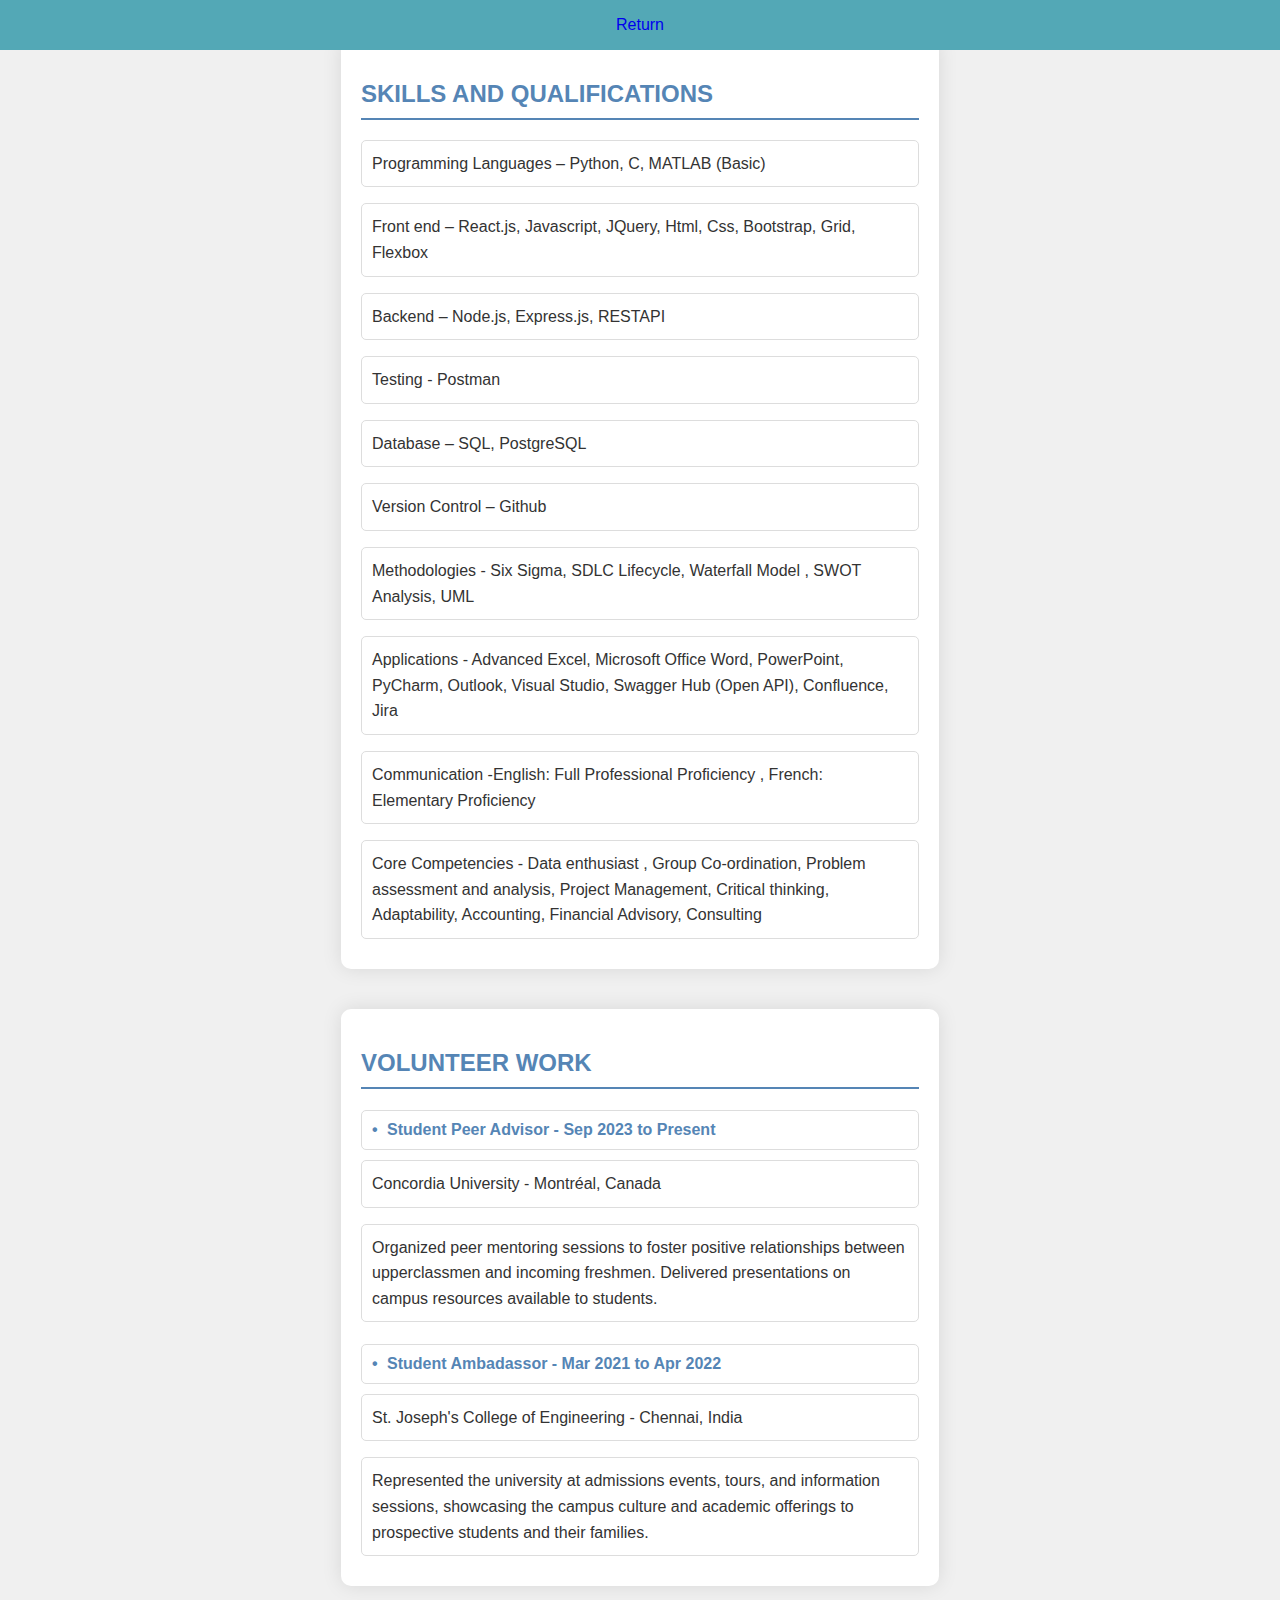
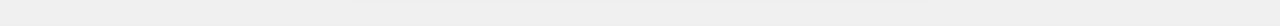
<file: about.html>
<!DOCTYPE html>
<html lang="en">
<head>
    <meta charset="UTF-8">
    <meta name="viewport" content="width=device-width, initial-scale=1.0">
    <link rel="stylesheet" href="./about.css">
    
    <title>Document</title>
</head>
<body>
    <header class="d-flex justify-content-center py-3">
        <ul class="nav nav-pills">
            <li class="nav-item"><a href="index.html" class="nav-link active" aria-current="page">Return</a></li>
            
        </ul>
    </header>
<div class="whole">
    <div class="skills">
         <h2> SKILLS AND QUALIFICATIONS </h2>
            <p> Programming Languages – Python, C, MATLAB (Basic) </p>
            <p> Front end – React.js, Javascript, JQuery, Html, Css, Bootstrap, Grid, Flexbox</p>
            <p> Backend – Node.js, Express.js, RESTAPI</p>
            <p> Testing - Postman</p>
            <p> Database – SQL, PostgreSQL</p>
            <p> Version Control – Github</p>
            <p> Methodologies - Six Sigma, SDLC Lifecycle, Waterfall Model , SWOT Analysis, UML</p>
            <p> Applications - Advanced Excel, Microsoft Office Word, PowerPoint, PyCharm, Outlook, Visual Studio, Swagger Hub (Open API),
Confluence, Jira</p>
            <p> Communication -English: Full Professional Proficiency , French: Elementary Proficiency</p>
            <p>Core Competencies - Data enthusiast , Group Co-ordination, Problem assessment and analysis, Project Management, Critical
thinking, Adaptability, Accounting, Financial Advisory, Consulting </p>
    </div>
    <div class="volunteer">
        <h2>  VOLUNTEER WORK </h2>
            <h4> Student Peer Advisor - Sep 2023 to Present </h4>
            <p> Concordia University - Montréal, Canada </p>
            <p>Organized peer mentoring sessions to foster positive relationships between upperclassmen and incoming freshmen. Delivered
presentations on campus resources available to students. </p>

            <h4> Student Ambadassor - Mar 2021 to Apr 2022 </h4>
            <p> St. Joseph's College of Engineering - Chennai, India </p>
            <p> Represented the university at admissions events, tours, and information sessions, showcasing the campus culture and academic offerings
to prospective students and their families. </p>
    </div>
</div>
</body>
</html>
</file>
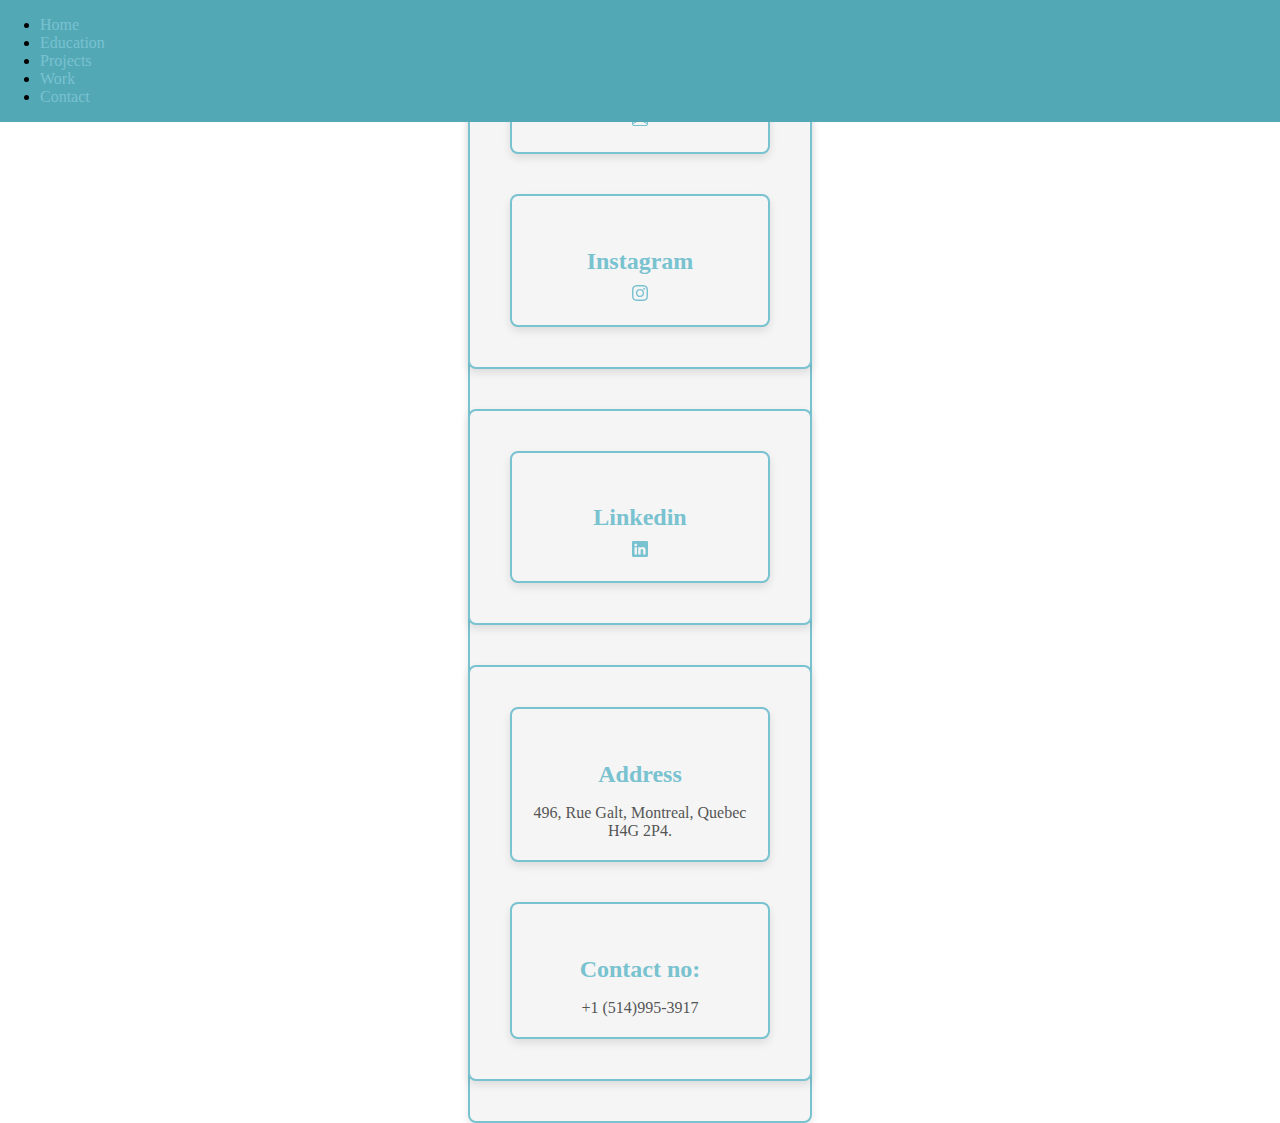
<file: contact.html>
<!DOCTYPE html>
<html lang="en">
<head>
    <meta charset="UTF-8">
    <meta name="viewport" content="width=device-width, initial-scale=1.0">
    <link rel="stylesheet" href="./contact.css">
    <link href="https://cdn.jsdelivr.net/npm/bootstrap@5.3.2/dist/css/bootstrap.min.css" rel="stylesheet" integrity="sha384-T3c6CoIi6uLrA9TneNEoa7RxnatzjcDSCmG1MXxSR1GAsXEV/Dwwykc2MPK8M2HN" crossorigin="anonymous">
    <title>Document</title>
</head>
<body>
  <header class="d-flex justify-content-center py-3">
    <ul class="nav nav-pills">
      <li class="nav-item"><a href="index.html" class="nav-link active" aria-current="page">Home</a></li>
      <li class="nav-item"><a href="education.html" class="nav-link" aria-current="page">Education</a></li>
      <li class="nav-item"><a href="projects.html" class="nav-link">Projects</a></li>
      <li class="nav-item"><a href="work.html" class="nav-link">Work</a></li>
      <li class="nav-item"><a href="contact.html" class="nav-link">Contact</a></li>
      
    </ul>
  </header>
<div class="container">
    <div class="centered-divs">
     
   

        <div>
          <h4> Email </h4>
          
          <a href="mailto: poojashaa33@gmail.com"> <svg xmlns="http://www.w3.org/2000/svg" width="16" height="16" fill="currentColor" class="bi bi-envelope" viewBox="0 0 16 16">
            <path d="M0 4a2 2 0 0 1 2-2h12a2 2 0 0 1 2 2v8a2 2 0 0 1-2 2H2a2 2 0 0 1-2-2zm2-1a1 1 0 0 0-1 1v.217l7 4.2 7-4.2V4a1 1 0 0 0-1-1zm13 2.383-4.708 2.825L15 11.105zm-.034 6.876-5.64-3.471L8 9.583l-1.326-.795-5.64 3.47A1 1 0 0 0 2 13h12a1 1 0 0 0 .966-.741M1 11.105l4.708-2.897L1 5.383z"/>
          </svg></a>
        </div>
  

        <div> 
          <h4>Instagram</h4>
          <a href="https://www.instagram.com/pooj___.a"> <svg xmlns="http://www.w3.org/2000/svg" width="16" height="16" fill="currentColor" class="bi bi-instagram" viewBox="0 0 16 16">
            <path d="M8 0C5.829 0 5.556.01 4.703.048 3.85.088 3.269.222 2.76.42a3.917 3.917 0 0 0-1.417.923A3.927 3.927 0 0 0 .42 2.76C.222 3.268.087 3.85.048 4.7.01 5.555 0 5.827 0 8.001c0 2.172.01 2.444.048 3.297.04.852.174 1.433.372 1.942.205.526.478.972.923 1.417.444.445.89.719 1.416.923.51.198 1.09.333 1.942.372C5.555 15.99 5.827 16 8 16s2.444-.01 3.298-.048c.851-.04 1.434-.174 1.943-.372a3.916 3.916 0 0 0 1.416-.923c.445-.445.718-.891.923-1.417.197-.509.332-1.09.372-1.942C15.99 10.445 16 10.173 16 8s-.01-2.445-.048-3.299c-.04-.851-.175-1.433-.372-1.941a3.926 3.926 0 0 0-.923-1.417A3.911 3.911 0 0 0 13.24.42c-.51-.198-1.092-.333-1.943-.372C10.443.01 10.172 0 7.998 0h.003zm-.717 1.442h.718c2.136 0 2.389.007 3.232.046.78.035 1.204.166 1.486.275.373.145.64.319.92.599.28.28.453.546.598.92.11.281.24.705.275 1.485.039.843.047 1.096.047 3.231s-.008 2.389-.047 3.232c-.035.78-.166 1.203-.275 1.485a2.47 2.47 0 0 1-.599.919c-.28.28-.546.453-.92.598-.28.11-.704.24-1.485.276-.843.038-1.096.047-3.232.047s-2.39-.009-3.233-.047c-.78-.036-1.203-.166-1.485-.276a2.478 2.478 0 0 1-.92-.598 2.48 2.48 0 0 1-.6-.92c-.109-.281-.24-.705-.275-1.485-.038-.843-.046-1.096-.046-3.233 0-2.136.008-2.388.046-3.231.036-.78.166-1.204.276-1.486.145-.373.319-.64.599-.92.28-.28.546-.453.92-.598.282-.11.705-.24 1.485-.276.738-.034 1.024-.044 2.515-.045v.002zm4.988 1.328a.96.96 0 1 0 0 1.92.96.96 0 0 0 0-1.92zm-4.27 1.122a4.109 4.109 0 1 0 0 8.217 4.109 4.109 0 0 0 0-8.217zm0 1.441a2.667 2.667 0 1 1 0 5.334 2.667 2.667 0 0 1 0-5.334"/>
          </svg> </a>
        </div>
    
    </div>
      <div class="centered-linkedin">
        <div> 
            <h4>Linkedin</h4>
            <a href="https://www.linkedin.com/in/pooja-saravanakrishnan"><svg xmlns="http://www.w3.org/2000/svg" width="16" height="16" fill="currentColor" class="bi bi-linkedin" viewBox="0 0 16 16">
              <path d="M0 1.146C0 .513.526 0 1.175 0h13.65C15.474 0 16 .513 16 1.146v13.708c0 .633-.526 1.146-1.175 1.146H1.175C.526 16 0 15.487 0 14.854V1.146zm4.943 12.248V6.169H2.542v7.225h2.401m-1.2-8.212c.837 0 1.358-.554 1.358-1.248-.015-.709-.52-1.248-1.342-1.248-.822 0-1.359.54-1.359 1.248 0 .694.521 1.248 1.327 1.248h.016zm4.908 8.212V9.359c0-.216.016-.432.08-.586.173-.431.568-.878 1.232-.878.869 0 1.216.662 1.216 1.634v3.865h2.401V9.25c0-2.22-1.184-3.252-2.764-3.252-1.274 0-1.845.7-2.165 1.193v.025h-.016a5.54 5.54 0 0 1 .016-.025V6.169h-2.4c.03.678 0 7.225 0 7.225h2.4"/>
            </svg> </a>
        </div>   
      </div>
          
    <div class="bottom-divs">
     
        <div>
            <h4>Address</h4>
            <p> 496, Rue Galt, Montreal, Quebec H4G 2P4.</p>
        </div>
   
   
        <div>
            <h4>Contact no: </h4>
            <p> +1 (514)995-3917 </p>
        </div> 
       

    </div>

</div>
</body>
</html>
</file>
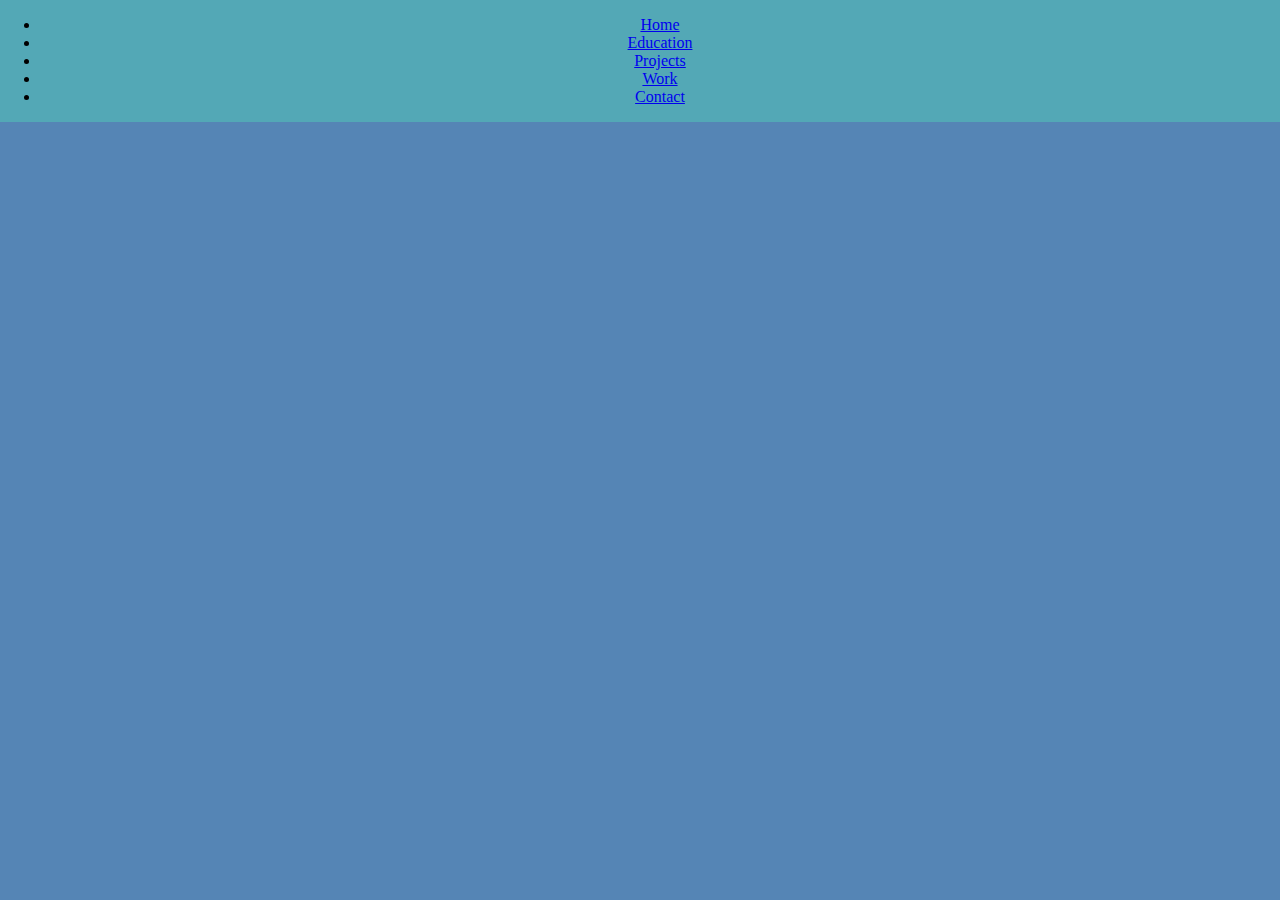
<file: education.html>
<!DOCTYPE html>
<html lang="en">
<head>
    <meta charset="UTF-8">
    <meta name="viewport" content="width=device-width, initial-scale=1.0">
    <link rel="stylesheet" href="education.css">
    <link href="https://cdn.jsdelivr.net/npm/bootstrap@5.3.2/dist/css/bootstrap.min.css" rel="stylesheet" integrity="sha384-T3c6CoIi6uLrA9TneNEoa7RxnatzjcDSCmG1MXxSR1GAsXEV/Dwwykc2MPK8M2HN" crossorigin="anonymous">
    
    <title>Document</title>
</head>
<body>
    <header class="d-flex justify-content-center py-3">
        <ul class="nav nav-pills">
            <li class="nav-item"><a href="index.html" class="nav-link active" aria-current="page">Home</a></li>
            <li class="nav-item"><a href="education.html" class="nav-link" aria-current="page">Education</a></li>
            <li class="nav-item"><a href="projects.html" class="nav-link">Projects</a></li>
            <li class="nav-item"><a href="work.html" class="nav-link">Work</a></li>
            <li class="nav-item"><a href="contact.html" class="nav-link">Contact</a></li>
        </ul>
    </header>

    <div class="one">
        <div class="univ">
            <h3> <img src="./cu.png"> Masters of Engineering </h3>
            <h4> Electrical and Computer Engineering	</h4>
            <h6> [Sep 2022 – Dec 2024(expected)] </h5>
            <h4>Concordia University, Montréal, QC </h4> 
            <p>Relevant Courses: Software engineering, Internet of Things, Microprocessor and Microcontroller </p>
        </div>
        <div style="margin-bottom: 20px;"> </div>
        <div class="clg" id="slide">
            <h3> <img src="./sjce.png"> Bachelors of Engineering </h3> 
            <h4> Electronics and Communication Engineering </h4>
            <h6>	[Aug 2018 – Jun 2022] </h6>
            <h4>Anna University, Chennai, India  </h4>
            <p> Relevant Courses: Problem Solving and Python programming language, Fundamental of data structures in C, Embedded and real time systems </p>
        </div>
    </div>
</body>
</html>
</file>
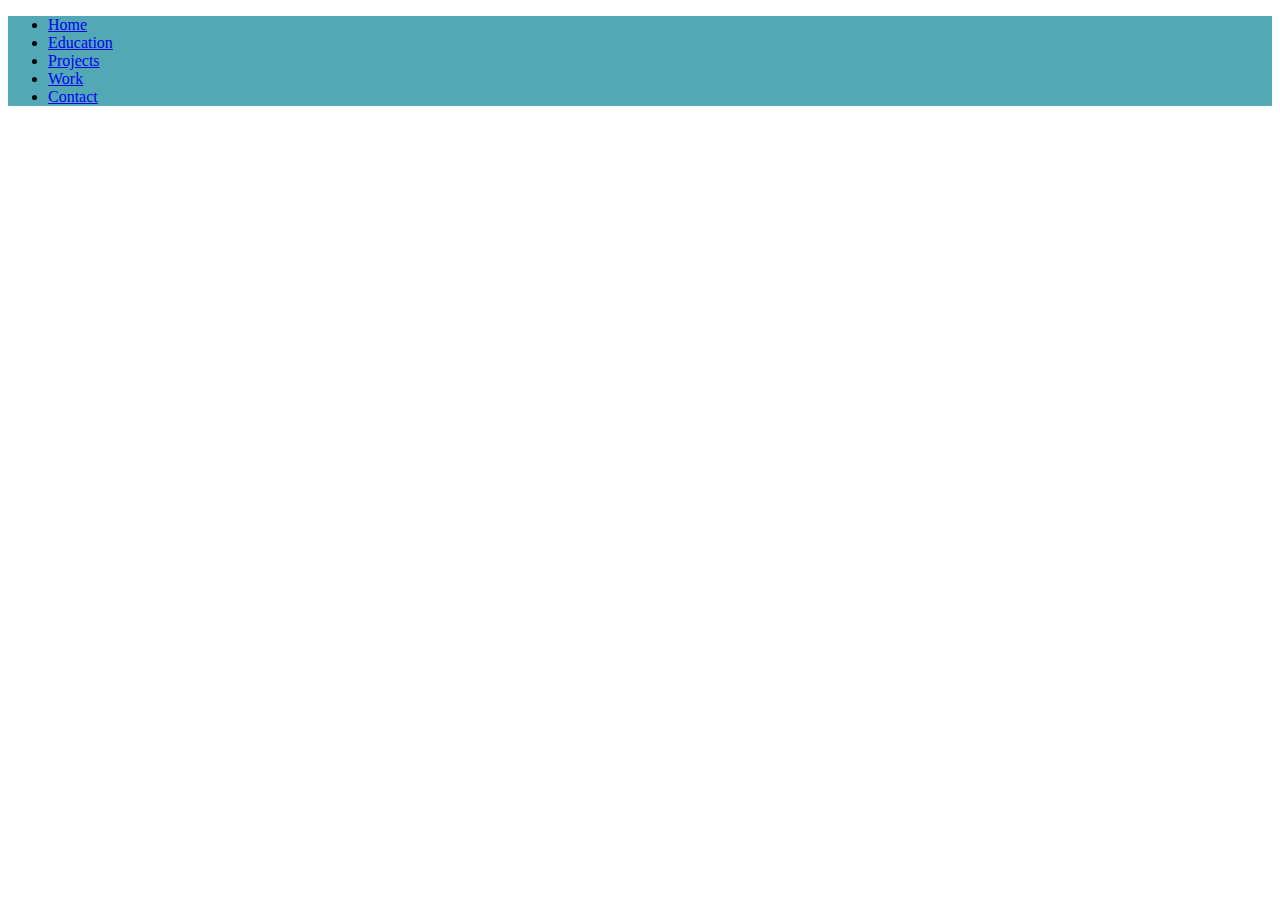
<file: projects.html>
<!DOCTYPE html>
<html lang="en">
<head>
    <meta charset="UTF-8">
    <meta name="viewport" content="width=device-width, initial-scale=1.0">
    <link rel="stylesheet" href="./projects.css">

    <link href="https://cdn.jsdelivr.net/npm/bootstrap@5.3.2/dist/css/bootstrap.min.css" rel="stylesheet" integrity="sha384-T3c6CoIi6uLrA9TneNEoa7RxnatzjcDSCmG1MXxSR1GAsXEV/Dwwykc2MPK8M2HN" crossorigin="anonymous">
    <title>Document</title>
</head>
<body>
    <header class="d-flex justify-content-center py-3">
        <ul class="nav nav-pills">
          <li class="nav-item"><a href="index.html" class="nav-link active" aria-current="page">Home</a></li>
          <li class="nav-item"><a href="education.html" class="nav-link" aria-current="page">Education</a></li>
          <li class="nav-item"><a href="projects.html" class="nav-link">Projects</a></li>
          <li class="nav-item"><a href="work.html" class="nav-link">Work</a></li>
          <li class="nav-item"><a href="contact.html" class="nav-link">Contact</a></li>
          
        </ul>
      </header>
    <div class="proj">
        <div class="project-container">
            <h4>Trending News Social Application</h4>
            <h6>Skills: Front-End Design · Cascading Style Sheets (CSS) · React.js · Bootstrap (Framework) · Web Design · Node.js · HTML</h6>
        </div>
    
        <div class="project-container">
            <h4>Todo List Application</h4>
            <h6>Skills: EJS · Express.js · Middleware · Version Control · Database Integrity · command line · Node.js · JavaScript</h6>
        </div>
    
        <div class="project-container">
            <h4>Proximity Card Access System</h4>
            <h6>Skills: Hardware Engineering · Software Development · Networking · Project Management · Quality Assurance · Troubleshooting</h6>
        </div>
    
        <div class="project-container">
            <h4>Interactive Web Gaming Suite: Dice Challenge and Simon Memory Test</h4>
            <h6>Skills: Game Development · Audio Integration · html/css · Debugging · Responsive Web Design · Front-End Development · JavaScript</h6>
        </div>
    
        <div class="project-container">
            <h4>IoT Attendance Management System with Adafruit.io Cloud Integration</h4>
            <h6>Skills: Hardware Development · Cloud Computing · Communication Protocols · Database Management System (DBMS) · Networking · Internet of Things (IoT)</h6>
        </div>
    
        <div class="project-container">
            <h4>Error Probability Analysis in Coherent PSK Signal Detection</h4>
            <h6>Skills: Communication Theory · Probability · MATLAB · Coding Theory</h6>
        </div>
    </div>
    
</body>
</html>
</file>
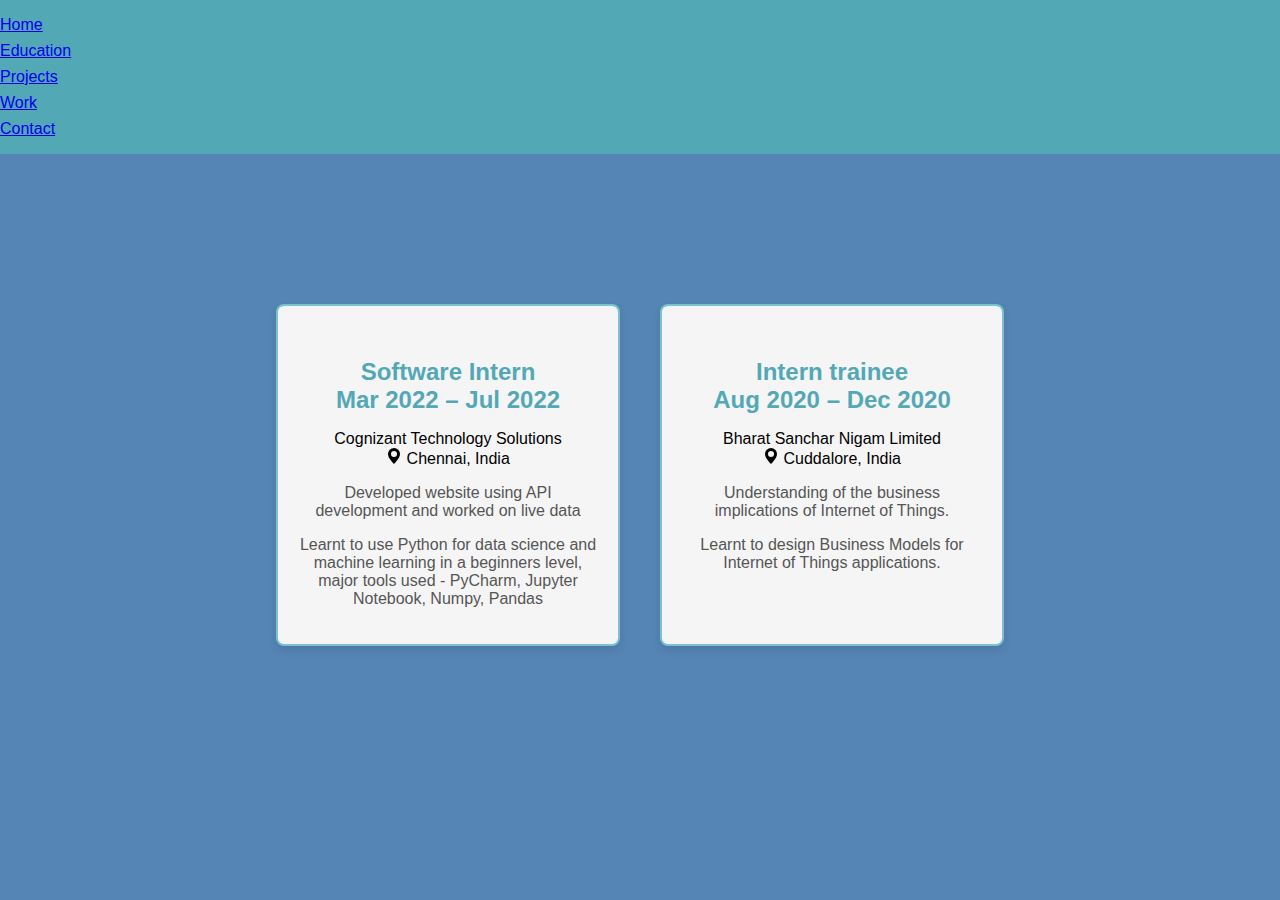
<file: work.html>
<!DOCTYPE html>
<html lang="en">
<head>
    <meta charset="UTF-8">
    <meta name="viewport" content="width=device-width, initial-scale=1.0">
    <link rel="stylesheet" href="./work.css">
    <link href="https://cdn.jsdelivr.net/npm/bootstrap@5.3.2/dist/css/bootstrap.min.css" rel="stylesheet" integrity="sha384-T3c6CoIi6uLrA9TneNEoa7RxnatzjcDSCmG1MXxSR1GAsXEV/Dwwykc2MPK8M2HN" crossorigin="anonymous">
    <title>Document</title>
</head>
<body>
    <header class="d-flex justify-content-center py-3">
        <ul class="nav nav-pills">
          <li class="nav-item"><a href="index.html" class="nav-link active" aria-current="page">Home</a></li>
          <li class="nav-item"><a href="education.html" class="nav-link " aria-current="page">Education</a></li>
          <li class="nav-item"><a href="project.htmls" class="nav-link">Projects</a></li>
          <li class="nav-item"><a href="work.html" class="nav-link">Work</a></li>
          <li class="nav-item"><a href="contact.html" class="nav-link">Contact</a></li>
          
        </ul>
      </header>
<div class="work">  
    <div class="cts">
        <h4>  Software Intern	<br/> Mar 2022 – Jul 2022 </h4>
        <p> Cognizant Technology Solutions <br/> <svg xmlns="http://www.w3.org/2000/svg" width="16" height="16" fill="currentColor" class="bi bi-geo-alt-fill" viewBox="0 0 16 16">
            <path d="M8 16s6-5.686 6-10A6 6 0 0 0 2 6c0 4.314 6 10 6 10m0-7a3 3 0 1 1 0-6 3 3 0 0 1 0 6"/>
          </svg> Chennai, India </p>
	    <ul>
            <li> <p> Developed website using API development and worked on live data </p></li>
	        <li> <p> Learnt to use Python for data science and machine learning in a beginners level, major tools used - PyCharm, Jupyter Notebook, Numpy, Pandas  </p></li>
        </ul> 
    </div>
    <div class="bsnl"> 
        <h4> Intern trainee	<br/> Aug 2020 – Dec 2020 </h4>
        <p> Bharat Sanchar Nigam Limited <br/> <svg xmlns="http://www.w3.org/2000/svg" width="16" height="16" fill="currentColor" class="bi bi-geo-alt-fill" viewBox="0 0 16 16">
            <path d="M8 16s6-5.686 6-10A6 6 0 0 0 2 6c0 4.314 6 10 6 10m0-7a3 3 0 1 1 0-6 3 3 0 0 1 0 6"/>
          </svg> Cuddalore, India </p>
        <ul>
            <li> <p> Understanding of the business implications of Internet of Things.</p> </li>
            <li> <p> Learnt to design Business Models for Internet of Things applications. </p> </li>

        </ul> 
    </div>
</div>
</body>
</html>
</file>
<file: about.css>
body {
    font-family: 'Arial', sans-serif;
    background-color: #f0f0f0;
    color: #333;
    margin: 0;
    padding: 0;
}
header {
    background-color: #53a8b6;
    width: 100%;
    position: fixed;
    top: 0; /* Adjust the value to your desired distance from the top */
    z-index: 1000;
    height: 50px;
    display: flex;
    align-items: center; /* Center vertically */
    justify-content: center; /* Center horizontally */
    box-sizing: border-box; /* Include padding and border in the total width and height */
}

.nav-pills {
    list-style-type: none;
    margin: 0;
    padding: 0;
    display: flex;
    justify-content: center;
}

.nav-item {
    margin: 0 10px;
}

.whole {
    display: flex;
    justify-content: space-around;
    flex-wrap: wrap;
    padding: 20px;
}

.skills, .volunteer {
    width: 45%;
    background-color: #fff;
    box-shadow: 0 0 20px rgba(0, 0, 0, 0.1);
    border-radius: 10px;
    margin: 20px;
    padding: 20px;
}

h2 {
    color: #5585b5;
    border-bottom: 2px solid #5585b5;
    padding-bottom: 10px;
}

p {
    line-height: 1.6;
    margin-bottom: 10px;
}

h4 {
    color: #5585b5;
    margin-bottom: 5px;
}

/* Style the date */
h4::before {
    content: '\2022'; /* Unicode for a bullet point */
    color: #5585b5;
    margin-right: 5px;
}

/* Add some padding and a border to create a card effect for each volunteer work entry */
h4, p {
    padding: 10px;
    border: 1px solid #ddd;
    border-radius: 5px;
}

/* Add some spacing between entries */
h4 + p {
    margin-top: 10px;
}

/* Add hover effect to volunteer work entries */
h4:hover, p:hover {
    background-color: #f0f0f0;
}

/* Media query for responsiveness */
@media (max-width: 768px) {
    .whole {
        flex-direction: column;
        align-items: center;
    }

    .skills, .volunteer {
        width: 80%;
    }
}

/* Style to remove underline from the footer */
header a {
    text-decoration: none;
}  


a {
    
    text-decoration: none;
    transition: color 0.3s ease-in-out;
}

a:hover {
    color: #5585b5;
}
</file>
<file: contact.css>
body {
    display: flex;
    flex-direction: column;
    align-items: center;
    justify-content: center;
    height: 100vh;
    margin: 0;
    padding-top: 50px;
}

header {
    background-color: #53a8b6;
    width: 100%;
    position: fixed;
    top: 0;
    z-index: 1000;
}

.container {
    display: flex;
    flex-wrap: wrap;
    justify-content: center;
    margin-top: 80px; /* Adjust this value based on the height of your fixed header */
}

.centered-divs,
.bottom-divs {
    display: flex;
    justify-content: space-around;
    flex-wrap: wrap;
    margin: 20px;
    align-items: center; 
    
}

div {
    background-color: #f5f5f5;
    border-radius: 8px;
    border: 2px solid #79c2d0;
    box-shadow: 0 4px 8px rgba(0, 0, 0, 0.1);
    margin: 20px;
    padding: 20px;
    text-align: center;
    width: 300px;
    transition: transform 0.3s ease-in-out;
}

div:hover {
    transform: translateY(-5px);
}

h4 {
    color: #79c2d0;
    font-size: 1.5rem;
    margin-bottom: 10px;
}

p {
    color: #555;
    font-size: 1rem;
    margin-bottom: 0;
}

a {
    color: #79c2d0;
    text-decoration: none;
    transition: color 0.3s ease-in-out;
}

a:hover {
    color: #5585b5;
}

.centered-linkedin {
    display: flex;
    justify-content: center;
    align-items: center;
    text-align: center;
    width: 300px; /* Adjust the width as needed */
    margin: 20px;
}
/* ... (rest of your CSS) */

/* Media query for smaller screens (adjust the max-width as needed) */
/* ... (rest of your CSS) */

/* Media query for smaller screens (adjust the max-width as needed) */
/* ... (rest of your CSS) */

/* Media query for smaller screens (adjust the max-width as needed) */
@media (max-width: 768px) {
    header {
        position: fixed;
        top: 0;
        width: 100%; /* Ensure the header spans the full width */
    }

    body {
        top:40px;
        padding-top: 90px; /* Adjust this value based on the height of your fixed header */
    }

    .centered-divs > div:first-child {
        margin-top: 10px; /* Adjust this value based on your design needs */
        padding-top: 50px; /* Add padding to the top of the email section */
    }
}
</file>
<file: education.css>
body {
    background-color: #5585b5;
    margin: 0;
    display: flex;
    flex-direction: column;
    align-items: center;
    justify-content: center;
    height: 100vh;
   /* Set the font family */
}

img {
    height: 20px;
    width: 20px;
}


header {
    width: 100%;
    position: fixed;
    top: 0;
    background-color: #53a8b6;
    text-align: center;
    z-index: 1000;
}

nav {
    display: flex;
    justify-content: center;
    padding: 15px 0;
}

nav a {
    color: #fff;
    margin: 0 15px;
    text-decoration: none;
    font-size: 18px;
}

.univ, .clg {
    background-color: #53a8b6;
    text-align: center;
    width: 80%;
    border: 3px solid #5585b5;
    padding: 10px;
    opacity: 0;
    animation: slideIn 1s ease-in-out forwards;
    margin: 0 auto;
}

@keyframes slideIn {
    from {
        transform: translateY(-50%);
        opacity: 0;
    }
    to {
        transform: translateY(0);
        opacity: 1;
    }
}
</file>
<file: projects.css>
.proj {
    display: flex;
    flex-wrap: wrap;
    justify-content: center;
    opacity: 0; /* Initially set opacity to 0 */
    animation: fadeIn 1s ease-in-out forwards; /* Add animation property */
}

@keyframes fadeIn {
    from {
        opacity: 0;
    }
    to {
        opacity: 1;
    }
}

.project-container {
    margin: 20px;
    width: 300px;
    background-color: whitesmoke;
    text-align: center;
    border: 3px solid #79c2d0;
    padding: 20px;
    border-radius: 10px;
    box-shadow: 0 4px 8px rgba(0, 0, 0, 0.1);
    transition: transform 0.3s ease-in-out;
}

.project-container:hover {
    transform: scale(1.05);
}

h4 {
    color: #333;
    font-size: 1.5rem;
    margin-bottom: 10px;
}

h6 {
    color: #666;
    font-size: 1rem;
}

header{
    background-color: #53a8b6;
}
</file>
<file: work.css>
html {
    background-color: #5585b5;
    font-family: 'Arial', sans-serif;
}



.cts, .bsnl {
    background-color: #f5f5f5;
    border-radius: 8px;
    border: 2px solid #79c2d0;
    box-shadow: 0 4px 8px rgba(0, 0, 0, 0.1);
    margin: 20px;
    padding: 20px;
    text-align: center;
    width: 300px;
    transition: transform 0.3s ease-in-out;
}

.cts:hover, .bsnl:hover {
    transform: translateY(-5px);
}

h4 {
    color: #53a8b6;
    font-size: 1.5rem;
    margin-bottom: 10px;
}

h5 {
    color: #555;
    font-size: 1.2rem;
    margin-bottom: 15px;
}

ul {
    list-style-type: none;
    padding: 0;
}

li {
    color: #555;
    font-size: 1rem;
    margin-bottom: 8px;
}
body {
    display: flex;
    justify-content: center;
    align-items: center;
    height: 100vh;
    margin: 0;
}

header {
    position: fixed;
    top: 0;
    width: 100%;
    background-color: #53a8b6;
    z-index: 1000; /* Ensure the header is on top of other elements */
}

.work {
    display: flex;
    flex-wrap: wrap;
    justify-content: space-around;
    margin: 70px 20px 20px 20px; /* Adjust top margin to accommodate the fixed header */
}
</file>
